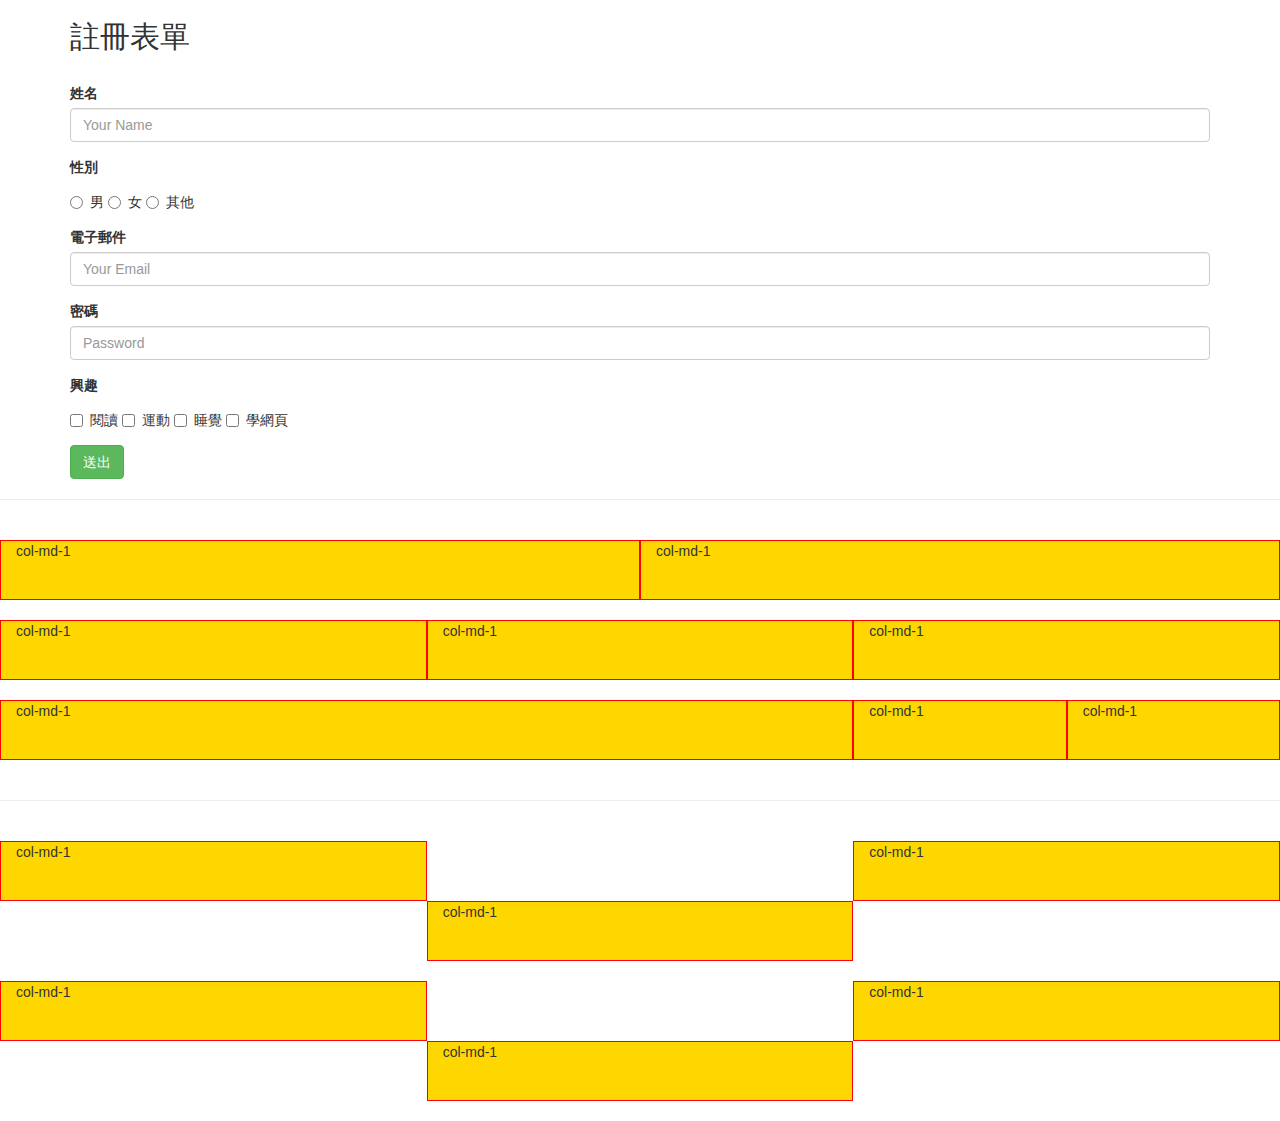
<file: index.html>
<!DOCTYPE html>
<html lang="en-us">
  <head>
    <link rel="stylesheet" type="text/css" href="css/bootstrap.css">
    <link rel="stylesheet" type="text/css" href="main.css">
    
  </head>
  <body>
 <div class="container">
    <h2>註冊表單</h2>
    <br>

    <form method="POST" action="https://docs.google.com/forms/d/e/1FAIpQLSdJQ9H2R4utcySIfs8CwT6j4QQSWG-WpePpLmfCuZ_XWoivfw/formResponse">

        <div class="form-group">
            <label>姓名</label>
            <input type="text" class="form-control" placeholder="Your Name" name="entry.625196456">
        </div>

        <div class="form-group">
            <label>性別</label>
            <div class="radio">
                <label>
                    <input type="radio" name="entry.314931601" value="male"> 男
                </label>
                <label>
                    <input type="radio" name="entry.314931601" value="female"> 女
                </label>
                <label>
                    <input type="radio" name="entry.314931601" value="other"> 其他
                </label>
            </div>
        </div>
      
        <div class="form-group">
            <label>電子郵件</label>
            <input type="email" class="form-control" placeholder="Your Email" name="entry.1477344130">
        </div>
      
        <div class="form-group">
            <label>密碼</label>
            <input type="password" class="form-control" placeholder="Password" name="entry.502590615">
        </div>
      
        <div class="form-group">
            <label>興趣</label>
            <div class="checkbox">
                <label>
                    <input type="checkbox" name="entry.314931601" value="book">閱讀
                </label>
                <label>
                    <input type="checkbox" name="entry.314931601" value="sport">運動
                </label>
                <label>
                    <input type="checkbox" name="entry.314931601" value="sleep">睡覺
                </label>
                <label>
                    <input type="checkbox" name="entry.314931601" value="web">學網頁
                </label>
            </div>
        </div>
        <button type="submit" class="btn btn-success">送出</button>
    </form>
</div>
 <hr>
<div1 class="container1">
    <div1 class="row">
      <div1 class="col-xs-6">col-md-1</div1>
      <div1 class="col-xs-6">col-md-1</div1>
    </div1>
    <div1 class="row">
      <div1 class="col-xs-6 col-md-4">col-md-1</div1>
      <div1 class="col-xs-6 col-md-4">col-md-1</div1>
      <div1 class="col-xs-6 col-md-4">col-md-1</div1>
    </div1>
     <div1 class="row">
      <div1 class="col-xs-12 col-sm-6 col-md-8">col-md-1</div1>
      <div1 class="col-xs-12 col-sm-6 col-md-2">col-md-1</div1>
      <div1 class="col-xs-12 col-sm-6 col-md-2">col-md-1</div1>
    </div1>
</div1>
 <hr>
<div1 class="container1">

    <div1 class="row">
      <div1 class="col-xs-12 col-sm-2 col-md-4">col-md-1</div1>
      <div1 class="col-xs-12 col-sm-2 col-md-4 col-md-offset-4">col-md-1</div1>
      <div1 class="col-xs-12 col-sm-2 col-md-4 col-md-offset-4">col-md-1</div1>
    </div1>
    <div1 class="row">
      <div1 class="col-xs-12 col-sm-2 col-md-4">col-md-1</div1>
      <div1 class="col-xs-12 col-sm-2 col-md-4 col-md-offset-4">col-md-1</div1>
      <div1 class="col-xs-12 col-sm-2 col-md-4 col-md-offset-4">col-md-1</div1>
    </div1>


  
</div1>

  </body>
</html>
</file>
<file: main.css>
.container1{
  background: #eee;
  margin-top: 4vh;
}
.row div1{
  border: 1px solid red;
  background: gold;
  height: 60px;
}
</file>
